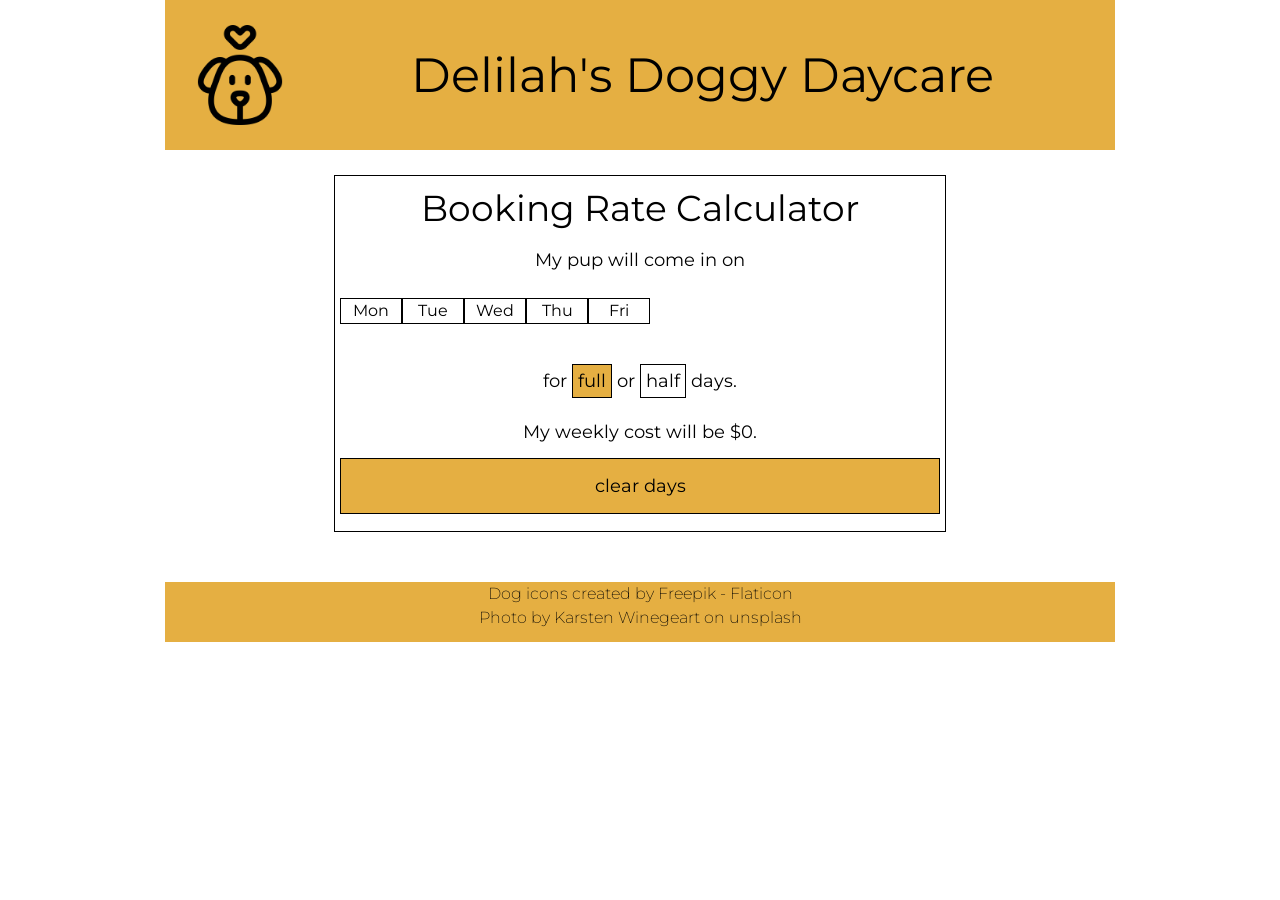
<file: pages/booking.html>
<!DOCTYPE html>
<html lang="en">
  <head>
    <meta charset="UTF-8" />
    <meta http-equiv="X-UA-Compatible" content="IE=edge" />
    <meta name="viewport" content="width=device-width, initial-scale=1.0" />
    <title>Delilah's Doggy Daycare - Booking Rates</title>
    <!-- style sheets -->
    <link rel="stylesheet" href="../styles/reset.css" />
    <link rel="stylesheet" href="../styles/styles.css" />
    <!-- fonts -->
    <link rel="preconnect" href="https://fonts.googleapis.com" />
    <link rel="preconnect" href="https://fonts.gstatic.com" crossorigin />
    <link
      href="https://fonts.googleapis.com/css2?family=Montserrat:wght@200;400;600&display=swap"
      rel="stylesheet"
    />
  </head>

  <body>
    <header>
      <a href="../index.html" class="flex">
        <img
          src="../images/dog.png"
          alt="outline of a dog's face with heart above it"
        />
        <h1>Delilah's Doggy Daycare</h1>
      </a>
    </header>
    <main class="booking-page">
      <h2>Booking Rate Calculator</h2>
      <p>My pup will come in on</p>
      <ul class="flex day-selector">
        <li class="blue-hover" id="monday">Mon</li>
        <li class="blue-hover" id="tuesday">Tue</li>
        <li class="blue-hover" id="wednesday">Wed</li>
        <li class="blue-hover" id="thursday">Thu</li>
        <li class="blue-hover" id="friday">Fri</li>
      </ul>
      <p>
        for
        <span class="clicked small-button blue-hover" id="full">full</span> or
        <span class="small-button blue-hover" id="half">half</span> days.
      </p>
      <p class="top-margin large-text">
        My weekly cost will be $<span id="calculated-cost">0</span>.
      </p>
      <p class="fake-button blue-hover" id="clear-button">clear days</p>
    </main>
    <footer>
      <p>
        Dog icons created by
        <a
          href="https://www.flaticon.com/free-icons/dog"
          title="dog
                    icons"
          >Freepik - Flaticon</a
        >
      </p>
      <p>
        Photo by
        <a href="https://unsplash.com/photos/NE0XGVKTmcA">Karsten Winegeart</a>
        on unsplash
      </p>
    </footer>
    <script src="../scripts/booking.js"></script>
  </body>
</html>
</file>
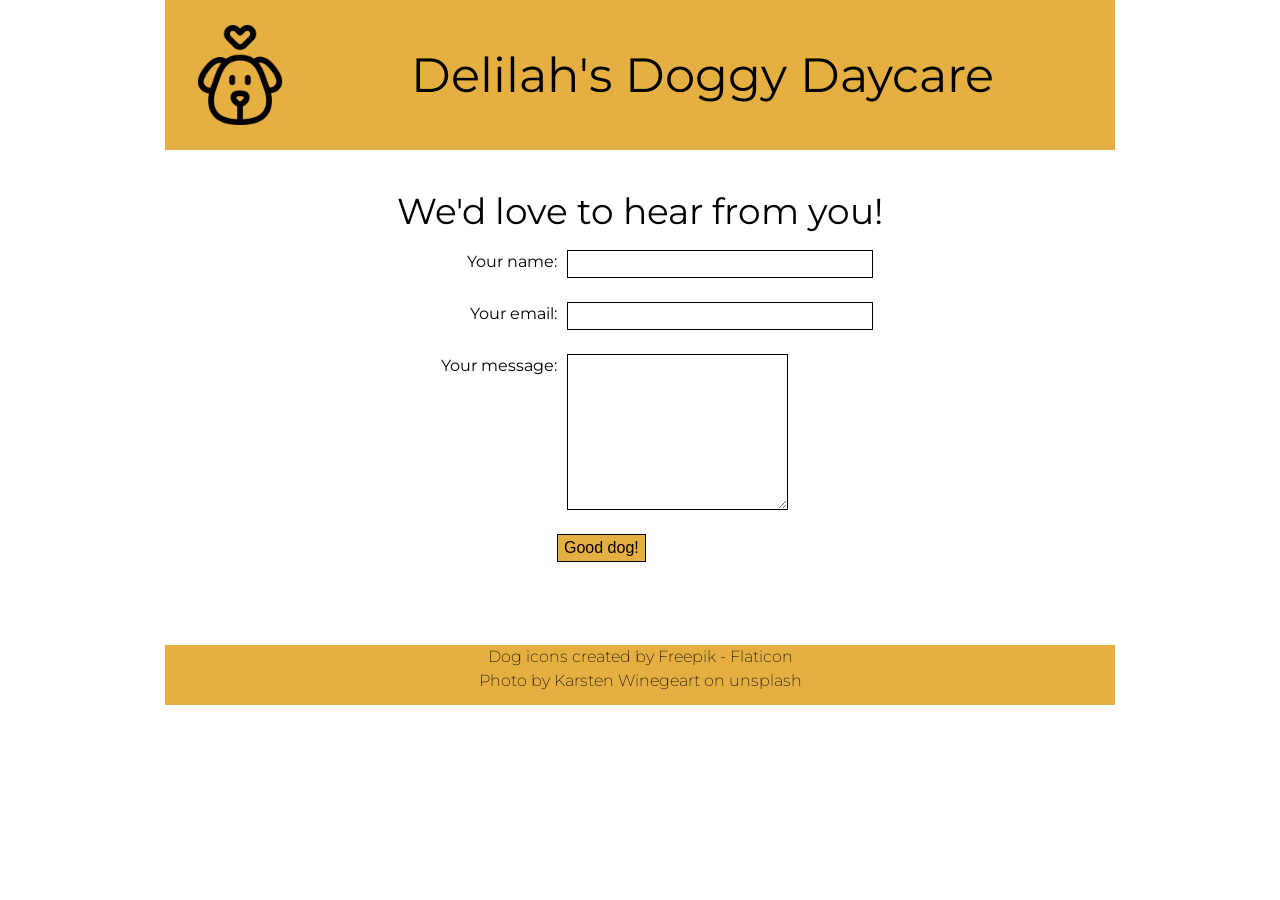
<file: pages/contact.html>
<!DOCTYPE html>
<html lang="en">
  <head>
    <meta charset="UTF-8" />
    <meta http-equiv="X-UA-Compatible" content="IE=edge" />
    <meta name="viewport" content="width=device-width, initial-scale=1.0" />
    <title>Delilah's Doggy Daycare - Contact Us</title>
    <!-- style sheets -->
    <link rel="stylesheet" href="../styles/reset.css" />
    <link rel="stylesheet" href="../styles/styles.css" />
    <!-- fonts -->
    <link rel="preconnect" href="https://fonts.googleapis.com" />
    <link rel="preconnect" href="https://fonts.gstatic.com" crossorigin />
    <link
      href="https://fonts.googleapis.com/css2?family=Montserrat:wght@200;400;600&display=swap"
      rel="stylesheet"
    />
  </head>

  <body>
    <header>
      <a href="../index.html" class="flex">
        <img
          src="../images/dog.png"
          alt="outline of a dog's face with heart above it"
        />
        <h1>Delilah's Doggy Daycare</h1>
      </a>
    </header>
    <main class="contact" id="contact-page">
      <h2>We'd love to hear from you!</h2>
      <form>
        <div class="flex">
          <label for="user-name">Your name:</label>
          <input type="text" id="user-name" />
        </div>
        <div class="flex">
          <label for="user-email">Your email:</label>
          <input type="email" id="user-email" />
        </div>
        <div class="flex">
          <label for="user-message">Your message:</label>
          <textarea id="user-message"></textarea>
        </div>
        <button class="fake-button blue-hover" type="submit" id="submit-button">
          Good dog!
        </button>
      </form>
    </main>
    <footer>
      <p>
        Dog icons created by
        <a href="https://www.flaticon.com/free-icons/dog" title="dog icons"
          >Freepik - Flaticon</a
        >
      </p>
      <p>
        Photo by
        <a href="https://unsplash.com/photos/NE0XGVKTmcA">Karsten Winegeart</a>
        on unsplash
      </p>
    </footer>
    <script src="../scripts/contact.js"></script>
  </body>
</html>
</file>
<file: styles/styles.css>
/************* your name: Hamza Ali

INSTRUCTIONS:
Comments starting with TO-DO have been included in this file to describe the needed styling: please translate these to the appropriate CSS declarations. 

Comments starting with TO-DO may be left in for reference or removed entirely: all other comments should be left as-is for ease of review.

You are discouraged from changing any provided CSS.

***** colour palette: *****
- mustard yellow (used for header, footer, and buttons): #E5AF42
- cornflower blue (used for hover states): #4278e5

*/


/************* site defaults *************/
body {
    width: 950px;
    margin: 0 auto;
    font-family: 'Montserrat', sans-serif;
    line-height: 1.5;
}

/* TO DO: all elements with the .flex class applied are to be made into flex-box containers. */
.flex{
    display: flex;
}

 

/************* site-wide text styling *************/

/* TO DO:
    - first-level headings are size 48px, centered vertically and horizontally in the available space.
    - 2nd-level headings have a font size of 36px, and 12px of space below.
    - any element with the .large-text class has a font size of 24px.
    - any element with the .fake-button class will have a background colour of mustard yellow (see colour palette above), be center aligned, with a line-height of 3 and a solid black border that is 1px wide.
    - all anchors will have the underline removed and be black in colour. all anchors in the main and footer sections will be underlined in their hover-state.
    - the hover-state of .fake-button and .blue-hover elements will:
        - add an underline, 
        - set the background-colour to cornflower blue (see colour palette above),
        - change the text colour to white, and 
        - change the cursor to pointer.
*/
h1{
    font-size: 48px;
    text-align: center;
    line-height: 48px;
    margin: auto;
}

h2{
    font-size: 36px;
    margin-bottom: 12px;
}

.large-text{
    font-size: 24px;
}

.fake-button{
    background-color: #e5af42;
    text-align: center;
    line-height: 3;
    border: 1px solid black;
}

a{
    text-decoration: none;
    color: black;
}

a:hover{
    text-decoration: underline;
}

.fake-button:hover, .blue-hover:hover{
    text-decoration: underline;
    background-color: #4278e5;
    color: white;
    cursor: pointer;
}
/************* header/footer styling *************/

/* TO DO:
    - the header and footer will be the same mustard-yellow as the buttons.
    - the header is 150px tall.
    - the header image is 100px wide and tall with 25px of space above, below, and on its left, and the top-level heading is centered in the remaining width.
    - there will be 25px of space between the header and main, and 50px of space between main and footer.
    - the footer will be 60px tall, have a font-weight of 200, and the text within will be centered vertically and horizontally.
*/
header, footer{
    background-color: #e5af42;
}

header {
    margin-bottom: 25px;
}

header{

    height: 150px;
}

header .flex {
    display: flex;
    align-items: center;
    justify-content: space-between;
}

header img {
    width: 100px;
    height: 100px;
    padding-top: 25px;
    padding-left: 25px;
    padding-bottom: 25px;
}
footer{
    display: flex;
    flex-direction: column;
    height: 60px;
    font-weight: 200;
    text-align: center;
    display: flex;
    align-items: center;
    margin-top: 50px;
}

/************* index page *************/

/* TO-DO: 
    - this is a 2-column layout: text on the left, and an image on the right. The image will be 300px wide, with 25px between it and the text column, which takes up the remaining space. The image will also have 50px of space below.
    - the h2 on this page will have a line-height equal to the font size.
    - each paragraph on this page will have 12px of space beneath it.
    - each fake-button on this page will be 250px wide with 150px of space between them.
    - the pair of fake-buttons will be centered on the page. HINT: can calculate the required margin to make them appear to be centered.
*/


.index {
    margin-left: 25px;
}

.index img{
    width: 300px;
    margin-bottom: 50px;
}

.index h2{
    line-height: 36px;
}

.index p{
    margin-bottom: 12px;
}

.index .fake-button{
    width: 250px;
}

.index .flex {
    display: flex;
    justify-content: center;
    gap: 150px;

}


/************* bookings page *************/

/* TO-DO:
    - the contents of the booking-page will be 600px wide, and all content centered within the available space.
    - text will have a size of 18px.
    - there will be 12px of space below the day-selectors, and 20px of space between each list item. List items are 60px wide.
    - List items & the small-button elements will have a solid black border that is 1px wide. Small-buttons will also have 5px of space between the border and the content.
    - items tagged with .top-margin will have 24 px of space above, and 12px of space below.
    - the "clear days" button will be 200px wide.
    - any element tagged with the .clicked class will turn mustard yellow. **This will be very important for your JavaScript.**
    - all items within the page will be centered within their available space.

*/
.booking-page{

    width: 600px;
    margin: 0 auto;
    text-align: center;
}

.top-margin{
    margin-top: 24px;
    margin-bottom: 12px;
}

.booking-page p{
    font-size: 18px;
    margin-bottom: 12px;
}

.day-selectors{
    margin-bottom: 12px;
}

.booking-page ul{
    margin-top: 24px;
    margin-bottom: 24px;
    padding: 0;
}

.booking-page li{
    width: 60px;
    margin-bottom: 20px;
    border: 1px solid black;
}

.booking-page, .small-button{
    border: 1px solid black;
    padding: 5px;
}

.clear-days{
    width: 200px;
}

.clicked{
    background-color: #e5af42;
}
/************* contact page *************/
/* TO DO:
    - the main section of the .contact page will be 420px tall, and centered.
    - the contents will be 2 columns: the labels column is 150px wide and right-aligned, and the input column is 300px wide. There will be 24px of space between the columns, and the pair of columns will be centered on the page.
    - the textarea element will be 150px tall.
    - all form input, textarea, and and button elements will have the same font as the rest of the page, a line-height of 24px, a font-size of 16px, and the same border as other buttons on the site. There will be 24px of space below each of these elements.
    - the edges of the button will line up exactly with the text-area element. HINT: time for some math!
*/
.contact{
    height: 420px;
    display: flex;
    flex-direction: column;
    justify-content: center;
    align-items: center;
}

.contact {
    display: flex;
    justify-content: center;
}

label {
    display: block;
    width: 150px;
    text-align: right;
    padding-right: 10px;
}

input {
    width: 300px;
}

textarea{
    height: 150px;
}

.contact input,
.contact textarea,
.contact button{
    line-height: 24px;
    font-size: 16px;
    border: 1px solid black;
    margin-bottom: 24px;
}

.contact button{
    margin-left: 150px;
}
</file>
